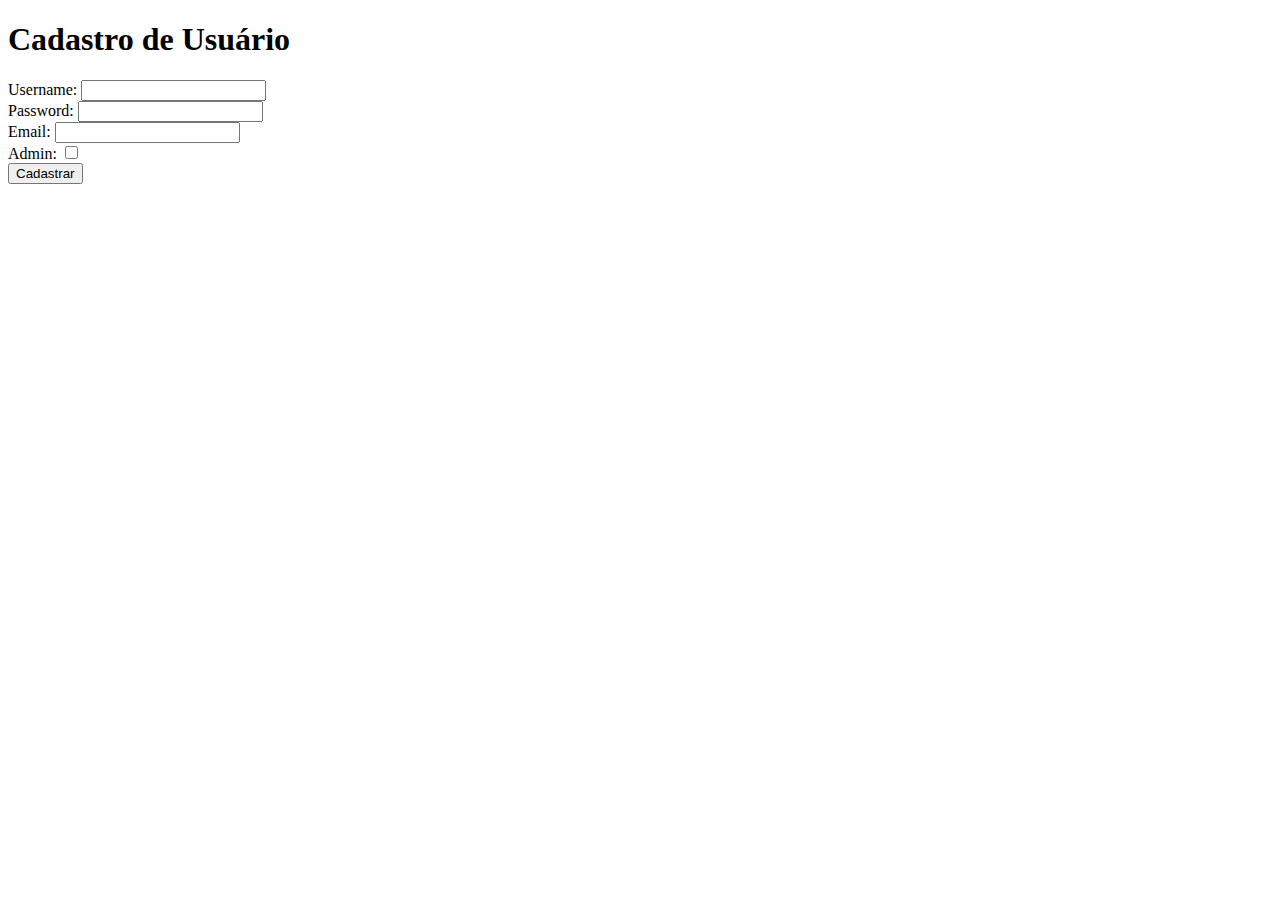
<file: target/classes/templates/cadusuario.html>
<!DOCTYPE html>
<html xmlns:th="http://www.thymeleaf.org">
<head>
    <title>Cadastro de Usuário</title>
</head>
<body>
<h1>Cadastro de Usuário</h1>
<form action="#" th:action="@{/cadusuario}" th:object="${usuario}" method="post">
    <div>
        <label for="username">Username:</label>
        <input type="text" id="username" th:field="*{username}" />
    </div>
    <div>
        <label for="password">Password:</label>
        <input type="password" id="password" th:field="*{password}" />
    </div>
    <div>
        <label for="email">Email:</label>
        <input type="email" id="email" th:field="*{email}" />
    </div>
    <div>
        <label for="isAdmin">Admin:</label>
        <input type="checkbox" id="isAdmin" th:field="*{isAdmin}" />
    </div>
    <div>
        <button type="submit">Cadastrar</button>
    </div>
</form>
</body>
</html>
</file>
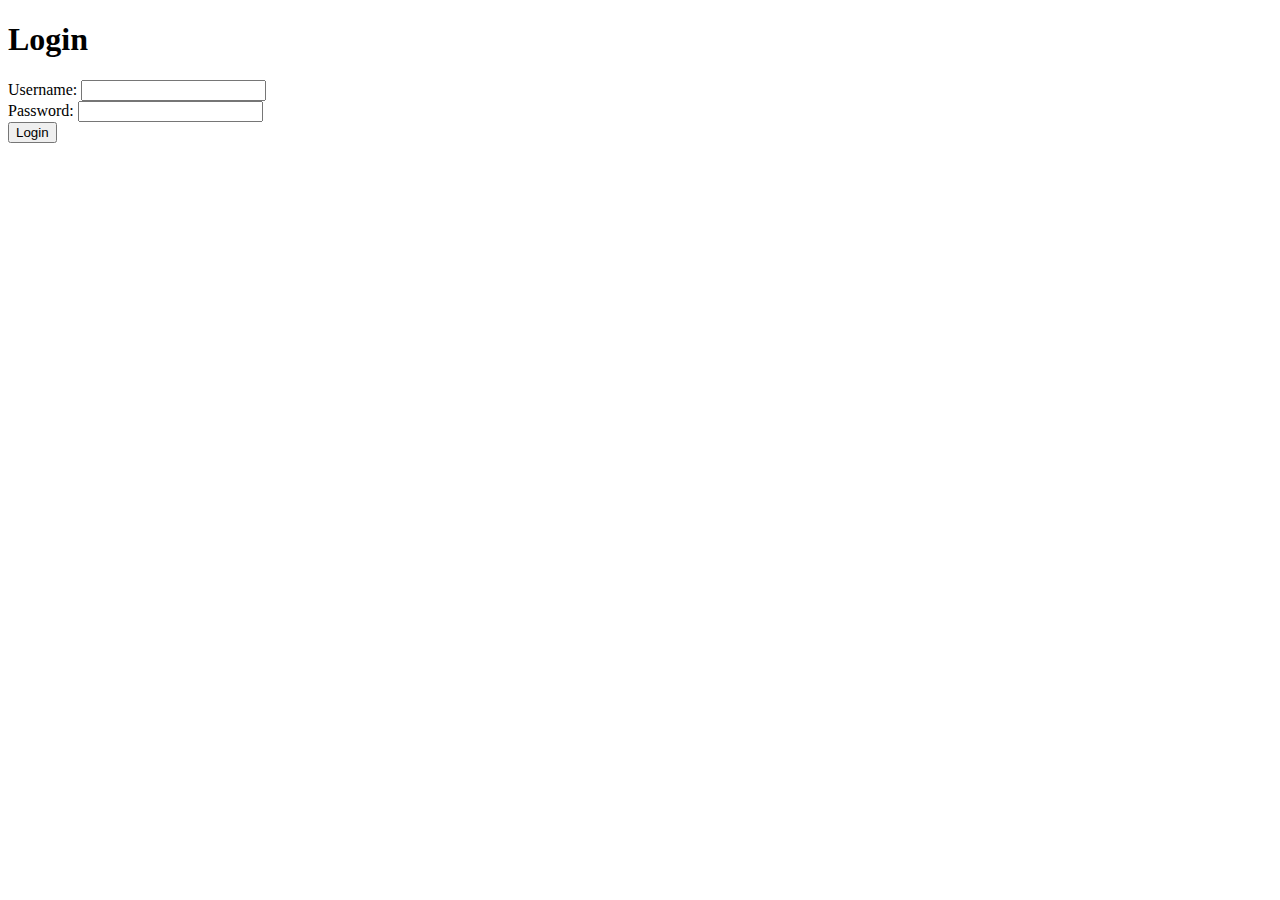
<file: target/classes/templates/login.html>
<!DOCTYPE html>
<html xmlns:th="http://www.thymeleaf.org">
<head>
    <title>Login</title>
</head>
<body>
<h1>Login</h1>
<form action="/login" method="post">
    <div>
        <label for="username">Username:</label>
        <input type="text" id="username" name="username" />
    </div>
    <div>
        <label for="password">Password:</label>
        <input type="password" id="password" name="password" />
    </div>
    <div>
        <button type="submit">Login</button>
    </div>
</form>
</body>
</html>
</file>
